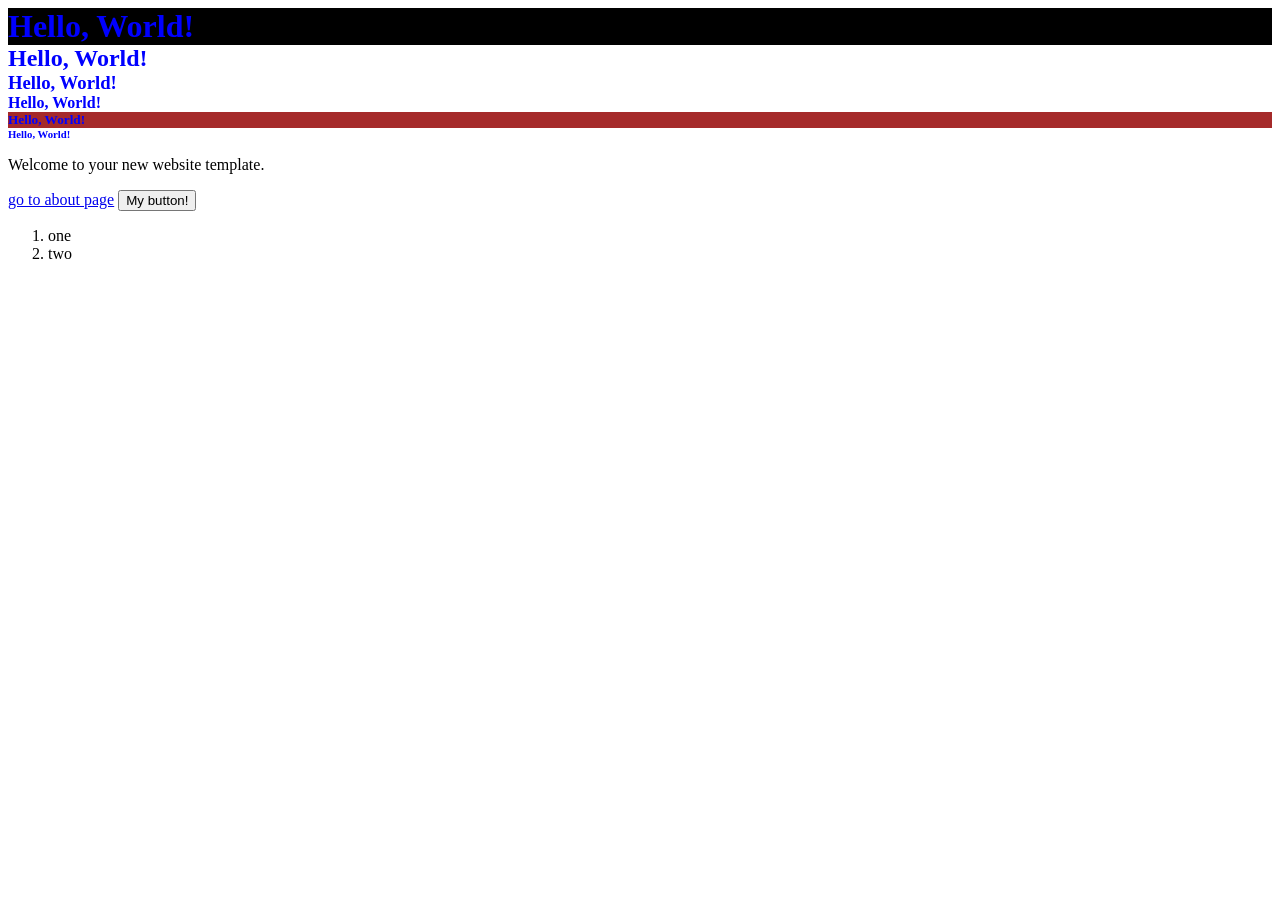
<file: index.html>
<!DOCTYPE html>
<html lang="en">
<head>
    <meta charset="UTF-8">
    <meta name="viewport" content="width=device-width, initial-scale=1.0">
    <meta http-equiv="X-UA-Compatible" content="ie=edge">
    <title>Document</title>
    <link rel="stylesheet" href="style.css">
</head>
<body>
    <h1 class="headers" id="first">Hello, World!</h1>
    <h2 class="headers">Hello, World!</h2>
    <h3 class="headers">Hello, World!</h3>
    <h4 class="headers">Hello, World!</h4>
    <h5 class="headers">Hello, World!</h5>
    <h6 class="headers">Hello, World!</h6>

    <p>Welcome to your new website template.</p>

    <a href="about.html">go to about page</a>

    <button id="myBtn">My button!</button>
    <ol>
        <li>one</li>
        <li>two</li>
    </ol>
    <!-- Content goes here -->
    <script src="script.js"></script>
</body>
</html>
</file>
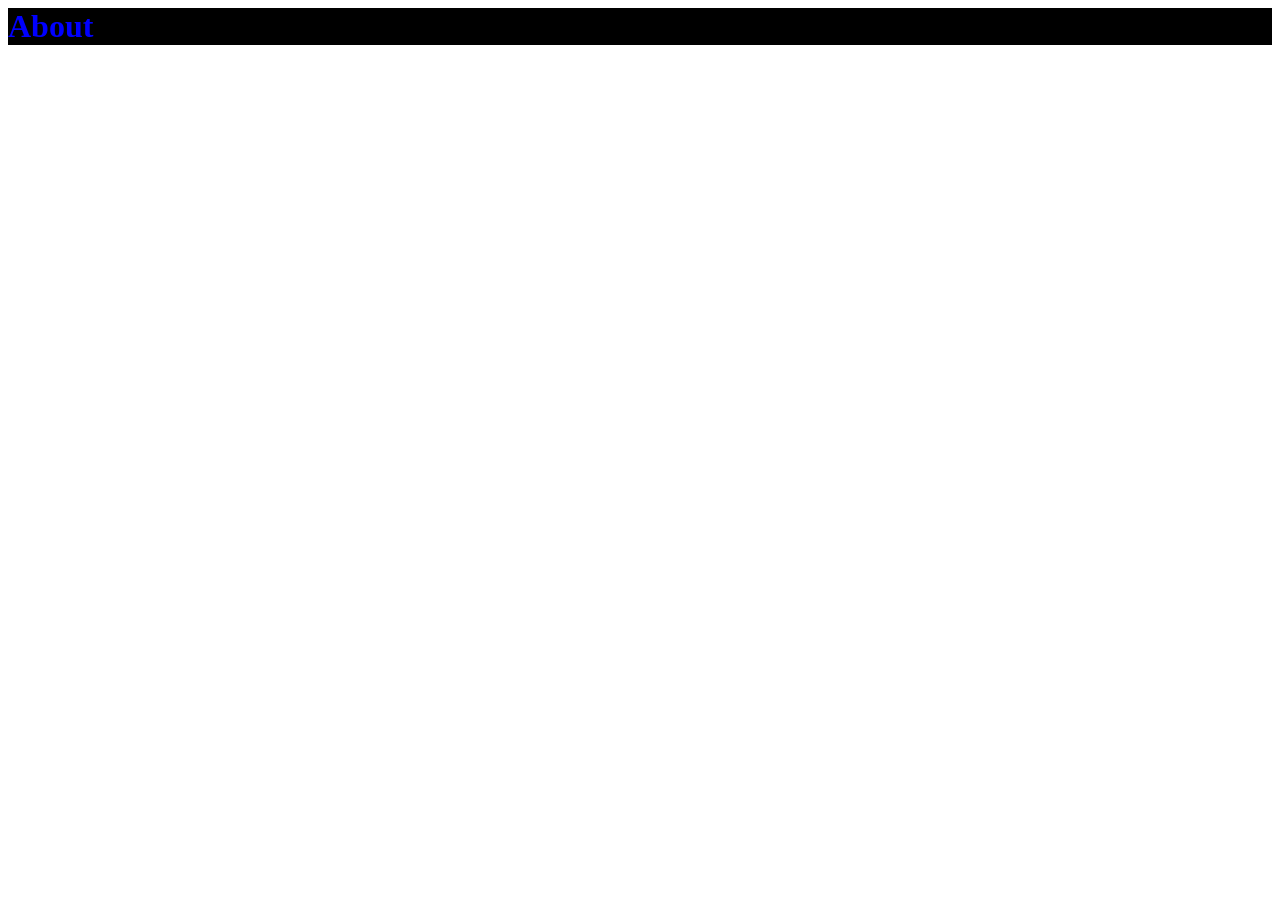
<file: about.html>
<!DOCTYPE html>
<html lang="en">
<head>
    <meta charset="UTF-8">
    <meta name="viewport" content="width=device-width, initial-scale=1.0">
    <meta http-equiv="X-UA-Compatible" content="ie=edge">
    <title>Document</title>
    <link rel="stylesheet" href="style.css">
</head>
<body>
    <h1 class="headers" id="first">About</h1>

    <!-- Content goes here -->
    <script src="script.js"></script>
</body>
</html>
</file>
<file: style.css>
.headers{
 color:blue;
 margin: 0px;
 padding: 0px;
}

.headers:hover{
    color:chartreuse
}

#first {
    background-color:black
}

h5 {
    background-color:brown
}
</file>
